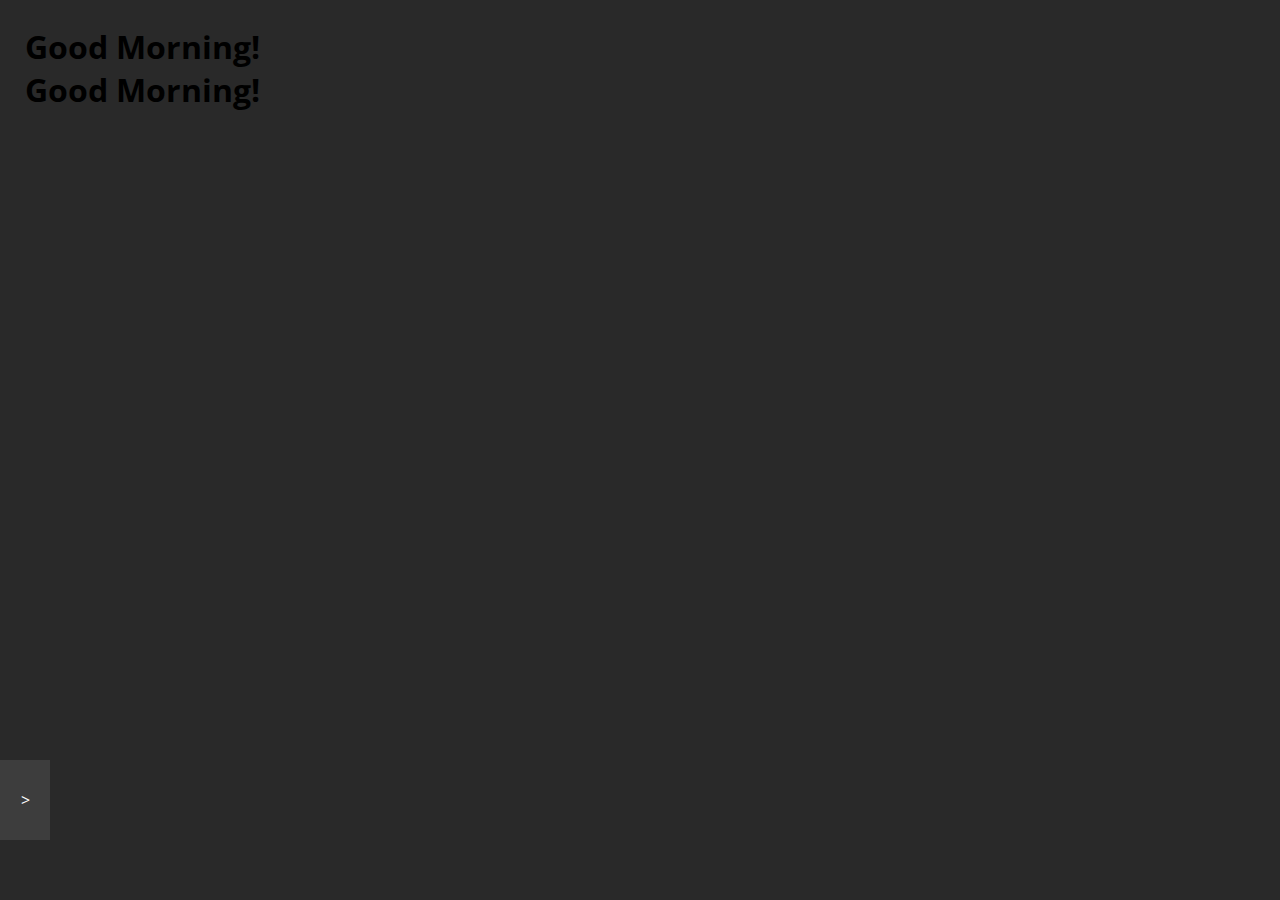
<file: template.html>
<!DOCTYPE html>
<html lang="en">
<head>
    <meta charset="UTF-8">
    <meta http-equiv="X-UA-Compatible" content="IE=edge">
    <meta name="viewport" content="width=device-width, initial-scale=1.0">
    <script src="css/mobile.js"></script>
    <link rel="stylesheet" href="css/font.css">
    <link rel="stylesheet" href="css/nav.css">
    <link rel="stylesheet" href="css/main.css">
    <script src="css/nav.js" defer></script>
    <title>Animated Background</title>
</head>
<body>
    <div class="container">
        <div class="options">
            <div class="options">
                <div class="select close"></div>
                <div class="select"></div>
                <div class="select"></div>
            </div>
            <div class="unhide"> > </div>
        </div>
        <div class="main">
            <section>
                <h1>Good Morning!</h1>
                <div class="backgrounds">
                    <div class="item"></div>
                    <div class="item"></div>
                    <div class="item"></div>
                    <div class="item"></div>
                    <div class="item"></div>
                    <div class="item"></div>
                </div>
            </section>
            <section>
                <h1>Good Morning!</h1>
                <div class="backgrounds">
                    <div class="item"></div>
                    <div class="item"></div>
                    <div class="item"></div>
                    <div class="item"></div>
                    <div class="item"></div>
                    <div class="item"></div>
                </div>
            </section>
        </div>
    </div>
</body>
</html>
</file>
<file: css/font.css>
@import url('https://fonts.googleapis.com/css2?family=Open+Sans:ital,wght@0,300;0,400;0,600;0,700;0,800;1,300;1,400;1,600;1,700;1,800&display=swap');
* {
    margin: 0; padding: 0;
    font-family: 'Open Sans', sans-serif;
    box-sizing: border-box;
}
</file>
<file: css/nav.css>
.options {
    background: var(--nav);
    width: 70px;
    position: absolute;
    z-index: 100;
    height: 100vh;
    margin-left: -70px;
    transition: 0.2s;
}
.options .options {
    width: 70px;
    position: absolute;
    z-index: 100;
    height: 100vh;
    display: flex;
    justify-content: flex-start;
    flex-direction: column;
    align-items: center;
    margin-left: 0;
}

.options .select {
    width: 50px;
    height: 50px;
    background: var(--select);
    margin: 20px;
    border-radius: 50%;
    display: flex;
    align-items: center;
    justify-content: center;
    
}

.options .unhide {
    z-index: 300;
    color: white;
    position: absolute;
    bottom: 60px;
    right: -50px;
    width: 50px;
    height: 80px;
    display: flex;
    justify-content: center;
    align-items: center;
    text-align: center;
    background: var(--nav);
    user-select: none;
}
</file>
<file: css/main.css>
* {
    margin: 0; padding: 0;
    box-sizing: border-box;
}

:root {
    --background: #292929;
    --nav: #3d3d3d;
    --select: #4f4f4f;
}

div.container {
    width: 100vw;
    overflow: hidden;
}

div.main {
    background: var(--background);
    height: 100vh;
    width: 100vw;
    padding: 25px;
    transition: 0.2s margin;
}
</file>
